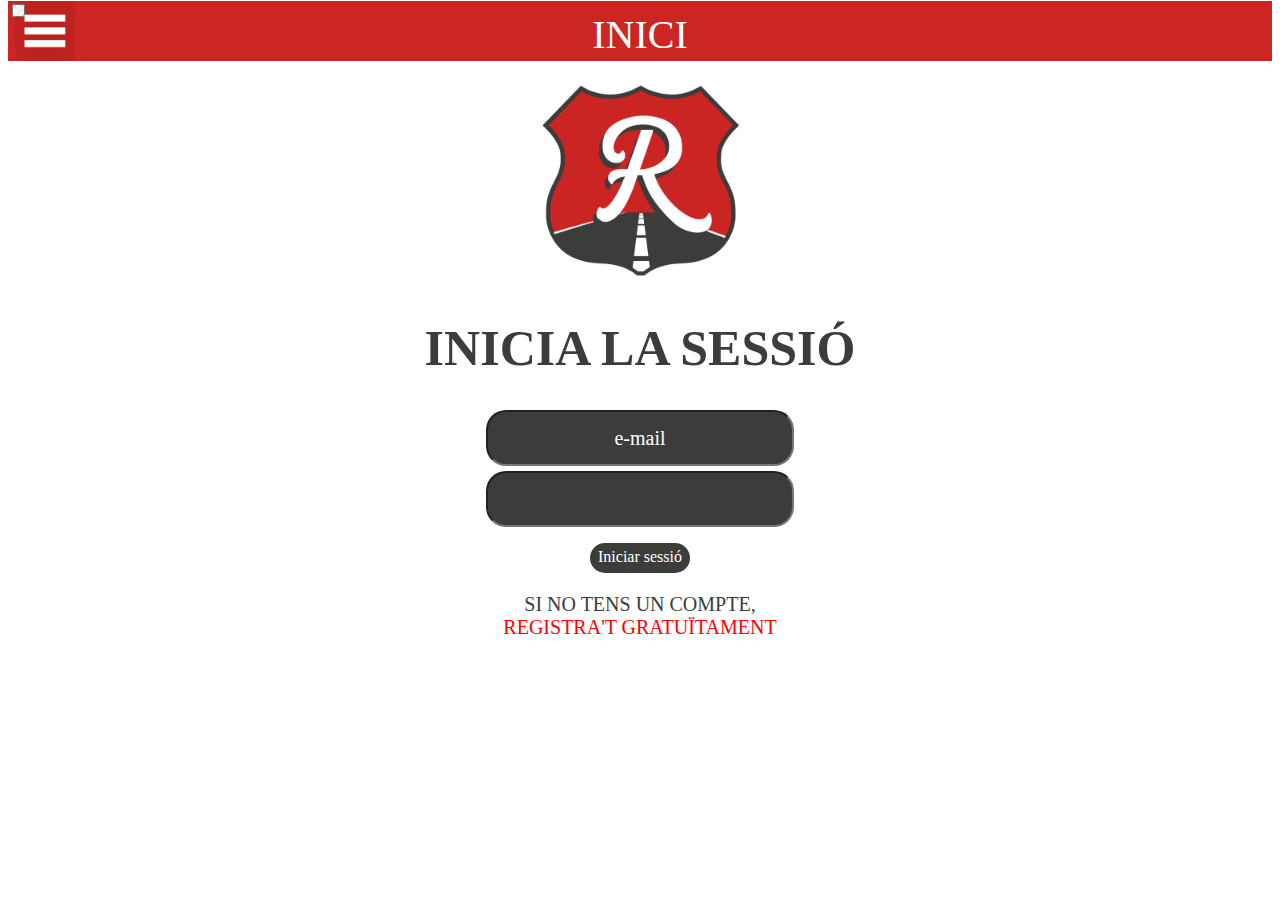
<file: index.html>
<!DOCTYPE html>
<html lang="esp" dir="ltr">
  <head>
    <meta charset="utf-8">
    <title>RUTEO</title>
    <link rel="stylesheet" type="text/css" href="css/styles.css" />


  </head>

    <body onload="timeout()">
      <input type="checkbox"  id="activador" class="activador"/>
      <label for="activador">
        <ul id="navegacio">
          <a  style="text-decoration:none" href="perfil.html"><li class="lista-hambu"> Perfil</li></a>
          <a style="text-decoration:none "href="puntquedada.html"><li class="lista-hambu"> Punt de Quedada</li></a>
          <a style="text-decoration:none" href="seleccio.html"><li class="lista-hambu"> Selecciona afició</li></a>
          <a style="text-decoration:none" href="seleccio.html"><li class="lista-hambu"> Selecciona estil</li></a>
          <a style="text-decoration:none" href="rutas.html"><li class="lista-hambu">Calendari de rutes</li></a>
          <a style="text-decoration:none" href="xats.html"><li class="lista-hambu"> Xats </li></a>
          <a style="text-decoration:none" href="descomptes.html"><li class="lista-hambu"> Descomptes </li></a>
          <a  style="text-decoration:none" href="legal.html"><li class="lista-hambu"> Pàgina legal </li></a>
        </ul>
      </label>

      <div id="barrainici">
        <p>INICI</p>
      </div>
      <div class="tot">
      <div id="content">

        <div id="inici">

            <img id="logo" src="img/logo.png">
            <h1> INICIA LA SESSIÓ </h1>

            <div id="email">
              <input type="text" value="e-mail">
            </div>
            <div id="contrasenya">
              <input type="password">
            </div>
            <div id="boto">
              <a href="seleccio.html" style="text-decoration:none"><p> Iniciar sessió </p></a>
            </div>

            <div id="registre">
                <p> SI NO TENS UN COMPTE,</p>
                <a href="registre.html" style="text-decoration:none" class="red"><p> REGISTRA'T GRATUÏTAMENT</p></a>
            </div>
      </div>

        </div>
      </div>



  </body>
</html>
</file>
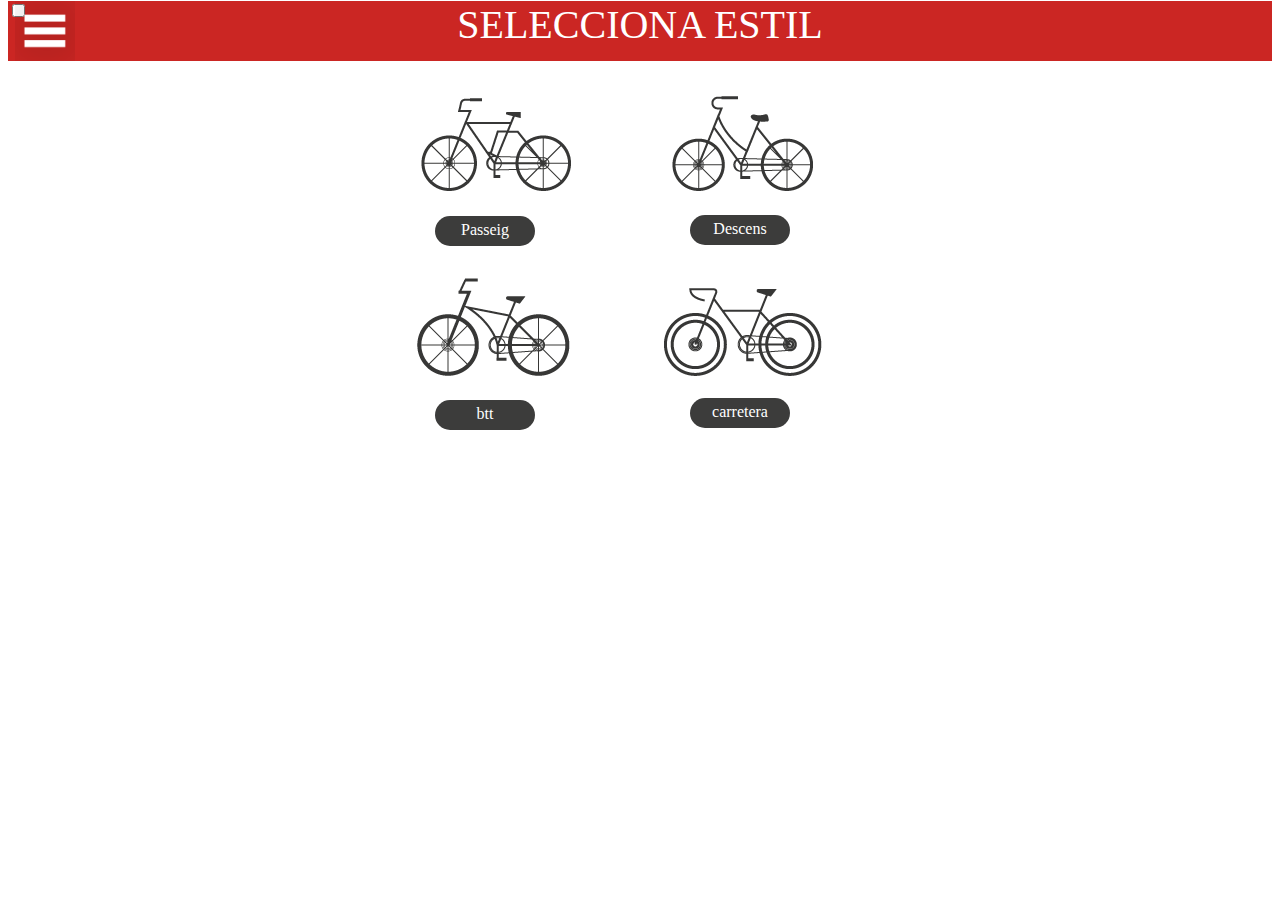
<file: estilbici.html>
<!DOCTYPE html>
<html lang="esp" dir="ltr">
  <head>
    <meta charset="utf-8">
    <title>RUTEO</title>
    <link rel="stylesheet" type="text/css" href="css/styles2.css" />


  </head>

    <body onload="timeout()">
      <input type="checkbox"  id="activador" class="activador"/>
      <label for="activador">
        <ul id="navegacio">
          <a  style="text-decoration:none" href="perfil.html"><li class="lista-hambu"> Perfil</li></a>
          <a style="text-decoration:none "href="puntquedada.html"><li class="lista-hambu"> Punt de Quedada</li></a>
          <a style="text-decoration:none" href="seleccio.html"><li class="lista-hambu"> Selecciona afició</li></a>
          <a style="text-decoration:none" href="seleccio.html"><li class="lista-hambu"> Selecciona estil</li></a>
          <a style="text-decoration:none" href="rutas.html"><li class="lista-hambu">Calendari de rutes</li></a>
          <a style="text-decoration:none" href="xats.html"><li class="lista-hambu"> Xats </li></a>
          <a style="text-decoration:none" href="descomptes.html"><li class="lista-hambu"> Descomptes </li></a>
          <a  style="text-decoration:none" href="legal.html"><li class="lista-hambu"> Pàgina legal </li></a>
        </ul>
      </label>
      <div id="barrainici">
        <p>SELECCIONA ESTIL</p>
      </div>
      <div id="content">

        <div id="inici">
            <img id="descens" src="img/descens.png">
            <img id="passeig" src="img/passeig.png">
            <div id="boto">
              <a  style="text-decoration:none"><p> Descens </p></a>
            </div>
            <div id="boto2">
              <a  style="text-decoration:none"><p> Passeig </p></a>
            </div>
            <img id="btt" src="img/btt.png">
            <img id="carretera" src="img/carretera.png">
            <div id="boto3">
              <a  style="text-decoration:none"><p> btt </p></a>
            </div>
            <div id="boto4">
              <a  style="text-decoration:none"><p> carretera </p></a>
            </div>
        </div>

        </div>



  </body>
</html>
</file>
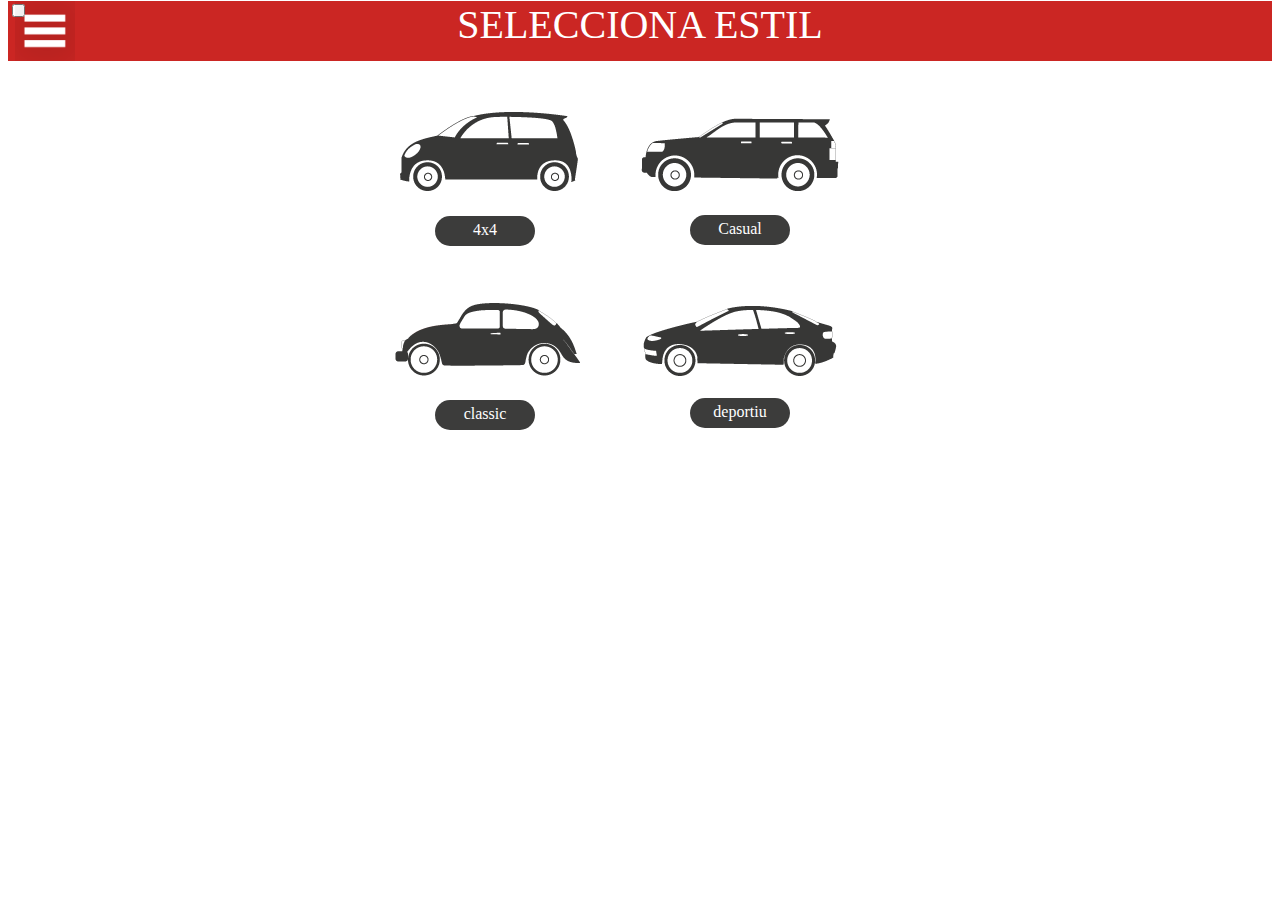
<file: estilcotxe.html>
<!DOCTYPE html>
<html lang="esp" dir="ltr">
  <head>
    <meta charset="utf-8">
    <title>RUTEO</title>
    <link rel="stylesheet" type="text/css" href="css/styles2.css" />


  </head>

    <body onload="timeout()">
      <input type="checkbox"  id="activador" class="activador"/>
      <label for="activador">
        <ul id="navegacio">
          <a  style="text-decoration:none" href="perfil.html"><li class="lista-hambu"> Perfil</li></a>
          <a style="text-decoration:none "href="puntquedada.html"><li class="lista-hambu"> Punt de Quedada</li></a>
          <a style="text-decoration:none" href="seleccio.html"><li class="lista-hambu"> Selecciona afició</li></a>
          <a style="text-decoration:none" href="seleccio.html"><li class="lista-hambu"> Selecciona estil</li></a>
          <a style="text-decoration:none" href="rutas.html"><li class="lista-hambu">Calendari de rutes</li></a>
          <a style="text-decoration:none" href="xats.html"><li class="lista-hambu"> Xats </li></a>
          <a style="text-decoration:none" href="descomptes.html"><li class="lista-hambu"> Descomptes </li></a>
          <a  style="text-decoration:none" href="legal.html"><li class="lista-hambu"> Pàgina legal </li></a>
        </ul>
      </label>
      <div id="barrainici">
        <p>SELECCIONA ESTIL</p>
      </div>
      <div id="content">

        <div id="inici">

            <img id="casual" src="img/casual.png">
            <img id="totterreny" src="img/4x4.png">
            <div id="boto">
              <a  style="text-decoration:none"><p> Casual </p></a>
            </div>
            <div id="boto2">
              <a  style="text-decoration:none"><p> 4x4 </p></a>
            </div>
            <img id="classic" src="img/classic.png">
            <img id="deportiu" src="img/deportiu.png">
            <div id="boto3">
              <a  style="text-decoration:none"><p> classic </p></a>
            </div>
            <div id="boto4">
              <a  style="text-decoration:none"><p> deportiu </p></a>
            </div>
        </div>

        </div>



  </body>
</html>
</file>
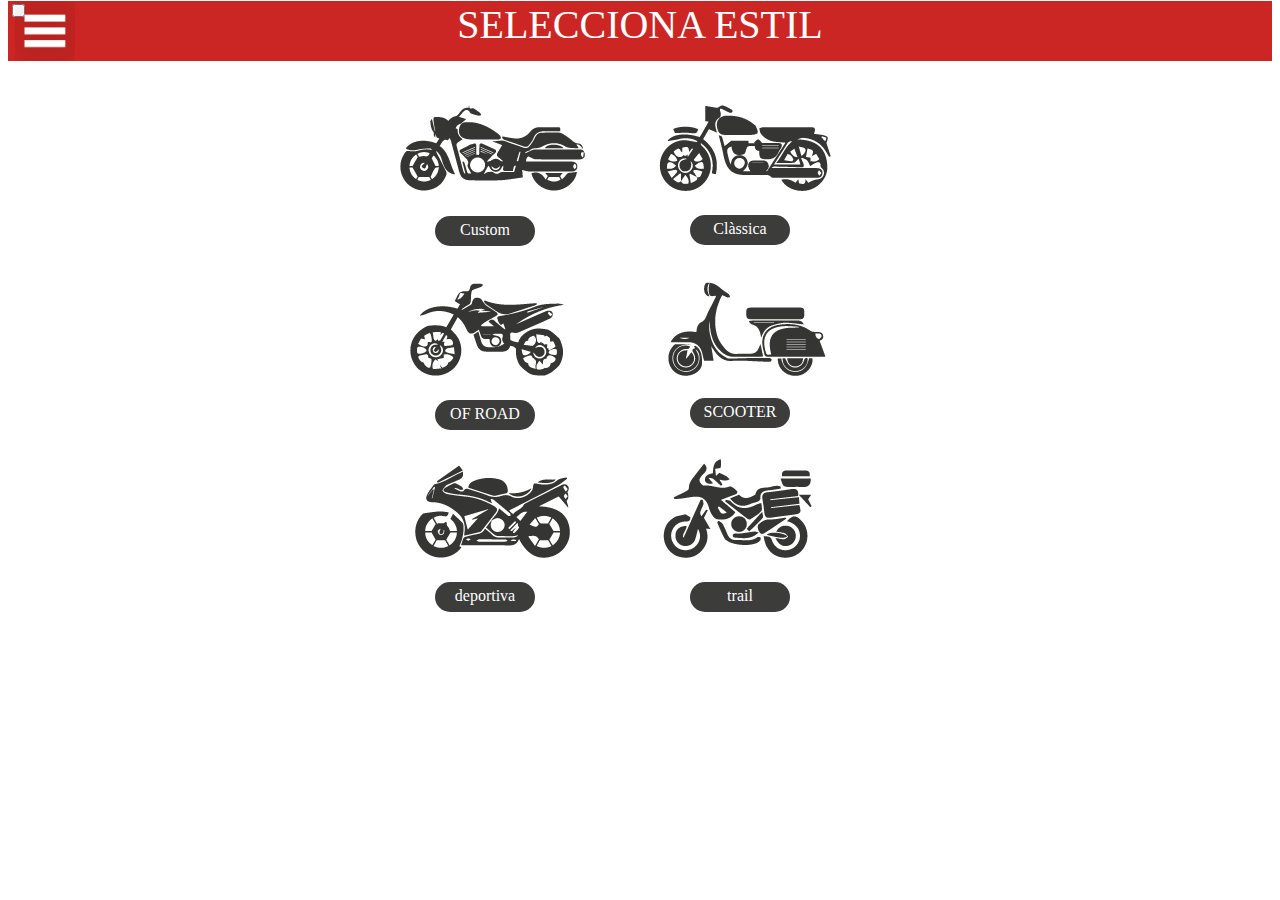
<file: estilmoto.html>
<!DOCTYPE html>
<html lang="esp" dir="ltr">
  <head>
    <meta charset="utf-8">
    <title>RUTEO</title>
    <link rel="stylesheet" type="text/css" href="css/styles2.css" />


  </head>

    <body onload="timeout()">
      <input type="checkbox"  id="activador" class="activador"/>
      <label for="activador">
        <ul id="navegacio">
          <a  style="text-decoration:none" href="perfil.html"><li class="lista-hambu"> Perfil</li></a>
          <a style="text-decoration:none "href="puntquedada.html"><li class="lista-hambu"> Punt de Quedada</li></a>
          <a style="text-decoration:none" href="seleccio.html"><li class="lista-hambu"> Selecciona afició</li></a>
          <a style="text-decoration:none" href="seleccio.html"><li class="lista-hambu"> Selecciona estil</li></a>
          <a style="text-decoration:none" href="rutas.html"><li class="lista-hambu">Calendari de rutes</li></a>
          <a style="text-decoration:none" href="xats.html"><li class="lista-hambu"> Xats </li></a>
          <a style="text-decoration:none" href="descomptes.html"><li class="lista-hambu"> Descomptes </li></a>
          <a  style="text-decoration:none" href="legal.html"><li class="lista-hambu"> Pàgina legal </li></a>
        </ul>
      </label>
      <div id="barrainici">
        <p>SELECCIONA ESTIL</p>
      </div>
    <div id="content">

        <div id="inici">
                  <img id="custom" src="img/custom.png">
                  <img id="classica" src="img/classica.png">
                  <div id="boto">
                    <a  style="text-decoration:none"><p> Clàssica</p></a>
                  </div>
                  <div id="boto2">
                    <a  style="text-decoration:none"><p> Custom </p></a>
                  </div>
                  <img id="ofroad" src="img/ofroad.png">
                  <img id="scooter" src="img/scooter.png">
                  <div id="boto3">
                    <a  style="text-decoration:none"><p> OF ROAD </p></a>
                  </div>
                  <div id="boto4">
                    <a  style="text-decoration:none"><p> SCOOTER </p></a>
                  </div>
                  <img id="deportiva" src="img/deportiva.png">
                  <img id="trail" src="img/trail.png">
                <div id="boto5">
                  <a  style="text-decoration:none"><p> deportiva </p></a>
                </div>
              <div id="boto6">
                <a  style="text-decoration:none"><p> trail </p></a>
              </div>
        </div>

     </div>



  </body>
</html>
</file>
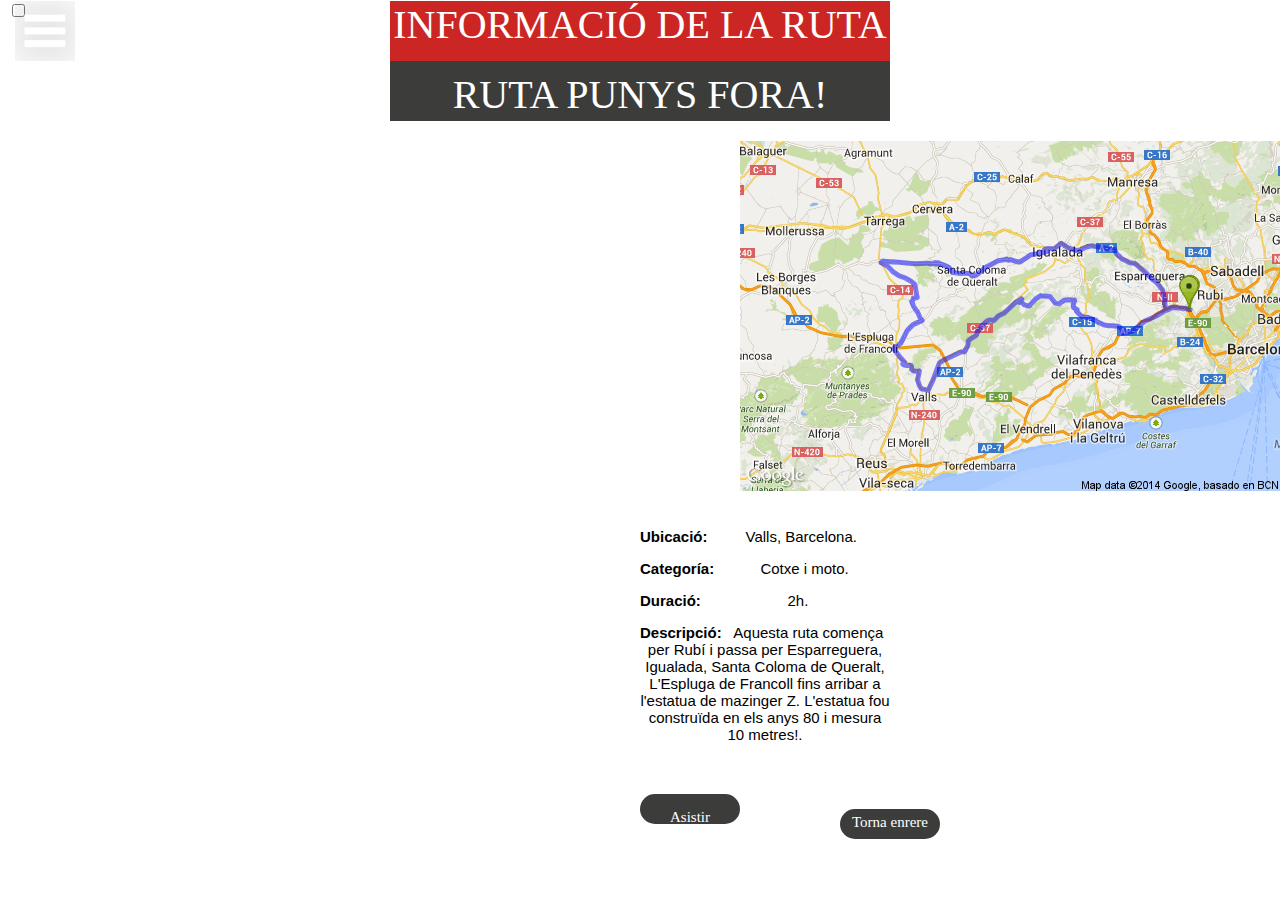
<file: inforuta.html>
<!DOCTYPE html>
<html lang="esp" dir="ltr">
  <head>
    <meta charset="utf-8">
    <title>RUTEO</title>
    <link rel="stylesheet" type="text/css" href="css/styles3.css" />


  </head>

    <body onload="timeout()">
      <input type="checkbox"  id="activador" class="activador"/>
      <label for="activador">
        <ul id="navegacio">
          <a  style="text-decoration:none" href="perfil.html"><li class="lista-hambu"> Perfil</li></a>
          <a style="text-decoration:none "href="puntquedada.html"><li class="lista-hambu"> Punt de Quedada</li></a>
          <a style="text-decoration:none" href="seleccio.html"><li class="lista-hambu"> Selecciona afició</li></a>
          <a style="text-decoration:none" href="seleccio.html"><li class="lista-hambu"> Selecciona estil</li></a>
          <a style="text-decoration:none" href="rutas.html"><li class="lista-hambu">Calendari de rutes</li></a>
          <a style="text-decoration:none" href="xats.html"><li class="lista-hambu"> Xats </li></a>
          <a style="text-decoration:none" href="descomptes.html"><li class="lista-hambu"> Descomptes </li></a>
          <a  style="text-decoration:none" href="legal.html"><li class="lista-hambu"> Pàgina legal </li></a>
        </ul>
      </label>
      <div id="content">

        <div id="calendari">
          <div id="barrainici">
            <p>INFORMACIÓ DE LA RUTA</p>
          </div>
          <div id="barrainici3">
            <p id="ruta1"> RUTA PUNYS FORA! </p>
          </div>
          <img id="mapa" src="img/mapa.png"><br><br>
          <div id="negreta">
          <b> Ubicació: </b> <p>Valls, Barcelona. </p>
          <b> Categoría: </b><p>Cotxe i moto. </p>
          <b> Duració: </b><p>2h. </p>
          <b> Descripció: </b><p> Aquesta ruta comença per Rubí i passa per Esparreguera, Igualada, Santa Coloma de Queralt, L'Espluga de Francoll fins arribar a l'estatua de mazinger Z. L'estatua fou construïda en els anys 80 i mesura 10 metres!. </p>
          <br><br>
          <div id="botoruta">
            <p> Asistir </p>
          </div>
          <div id="botoruta2">
            <a href="rutas.html" style="text-decoration:none"> <p> Torna enrere </p></a>
          </div>
        </div>


        </div>



  </body>
</html>
</file>
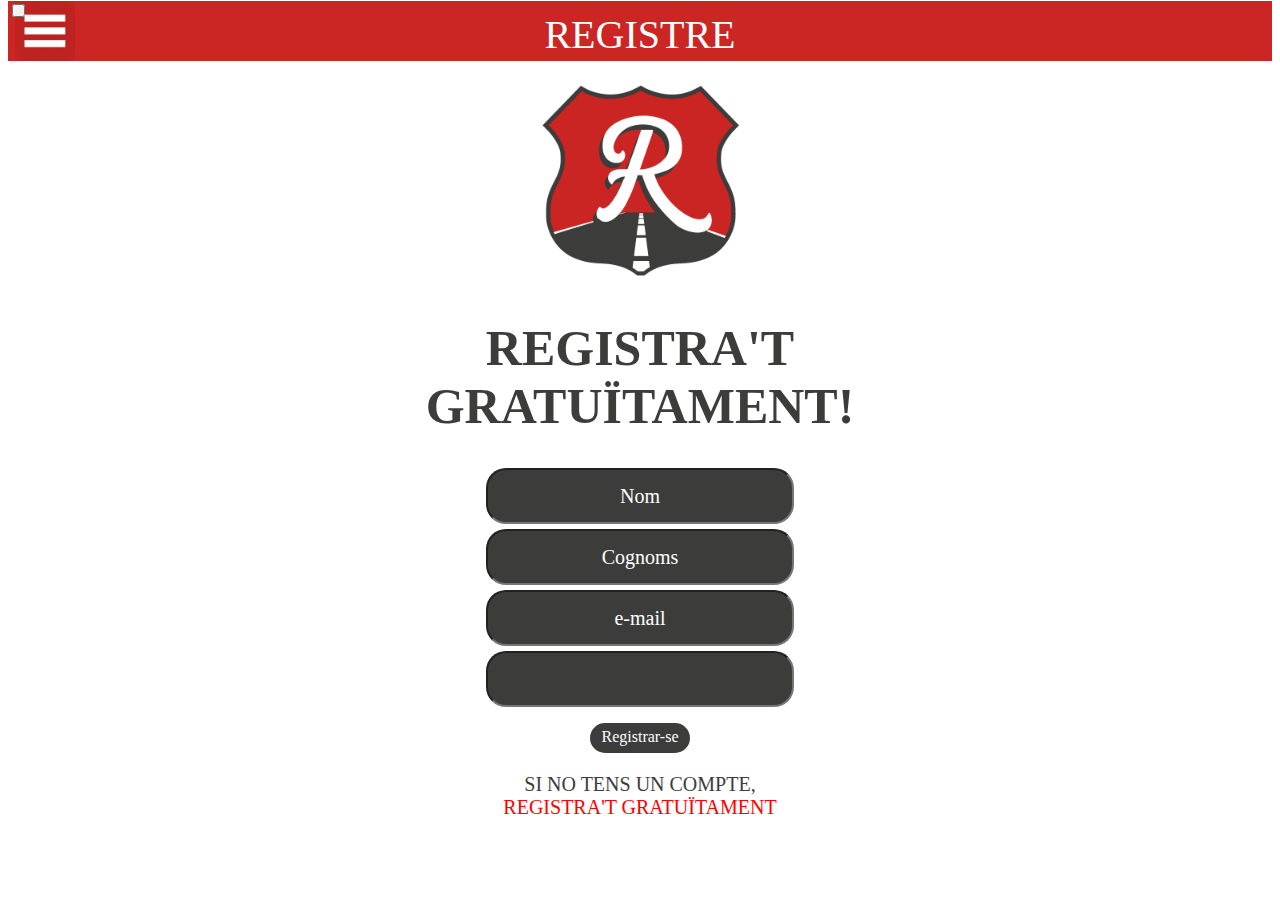
<file: registre.html>
<!DOCTYPE html>
<html lang="esp" dir="ltr">
  <head>
    <meta charset="utf-8">
    <title>RUTEO</title>
    <link rel="stylesheet" type="text/css" href="css/styles.css" />


  </head>

    <body onload="timeout()">
      <input type="checkbox"  id="activador" class="activador"/>
      <label for="activador">
        <ul id="navegacio">
          <a  style="text-decoration:none" href="perfil.html"><li class="lista-hambu"> Perfil</li></a>
          <a style="text-decoration:none "href="puntquedada.html"><li class="lista-hambu"> Punt de Quedada</li></a>
          <a style="text-decoration:none" href="seleccio.html"><li class="lista-hambu"> Selecciona afició</li></a>
          <a style="text-decoration:none" href="seleccio.html"><li class="lista-hambu"> Selecciona estil</li></a>
          <a style="text-decoration:none" href="rutas.html"><li class="lista-hambu">Calendari de rutes</li></a>
          <a style="text-decoration:none" href="xats.html"><li class="lista-hambu"> Xats </li></a>
          <a style="text-decoration:none" href="descomptes.html"><li class="lista-hambu"> Descomptes </li></a>
          <a  style="text-decoration:none" href="legal.html"><li class="lista-hambu"> Pàgina legal </li></a>
        </ul>
      </label>
      <div id="barrainici">
        <p>REGISTRE</p>
      </div>
      <div class="tot">
      <div id="content">

        <div id="inici">

            <img id="logo" src="img/logo.png">
            <h1> REGISTRA'T GRATUÏTAMENT! </h1>
            <div id="nom">
              <input type="text" value="Nom">
            </div>
            <div id="cognoms">
              <input type="text" value="Cognoms">
            </div>
            <div id="email">
              <input type="text" value="e-mail">
            </div>
            <div id="contrasenya">
              <input type="password">
            </div>
            <div id="boto">
              <a href="seleccio.html" style="text-decoration:none"><p> Registrar-se </p></a>
            </div>

            <div id="registre">
                <p> SI NO TENS UN COMPTE,</p>
                <a><p> REGISTRA'T GRATUÏTAMENT</p></a>
            </div>
      </div>

        </div>
      </div>


  </body>
</html>
</file>
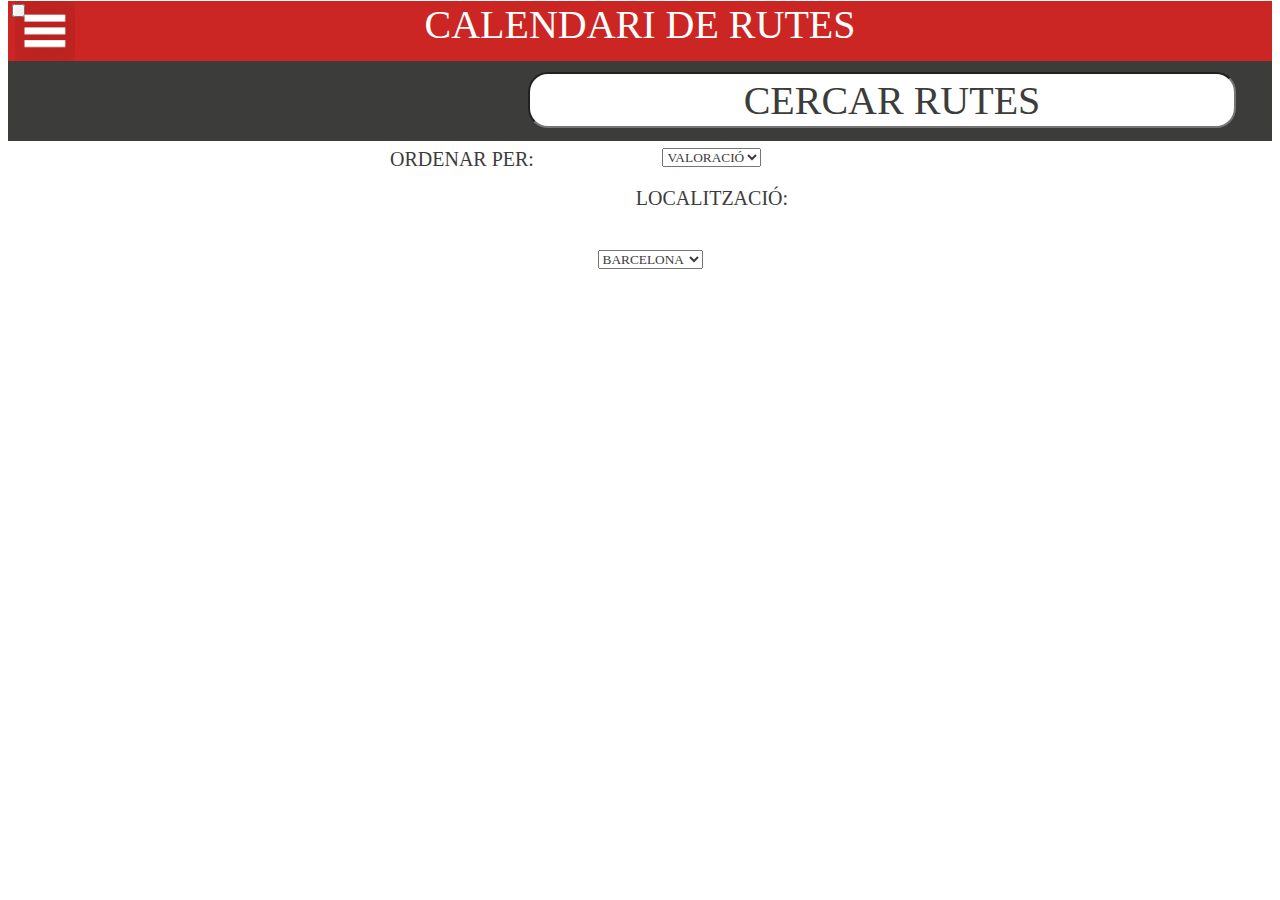
<file: rutas.html>
<!DOCTYPE html>
<html lang="esp" dir="ltr">
  <head>
    <meta charset="utf-8">
    <title>RUTEO</title>
    <link rel="stylesheet" type="text/css" href="css/styles3.css" />


  </head>

    <body onload="timeout()">
      <input type="checkbox"  id="activador" class="activador"/>
      <label for="activador">
        <ul id="navegacio">
          <a  style="text-decoration:none" href="perfil.html"><li class="lista-hambu"> Perfil</li></a>
          <a style="text-decoration:none "href="puntquedada.html"><li class="lista-hambu"> Punt de Quedada</li></a>
          <a style="text-decoration:none" href="seleccio.html"><li class="lista-hambu"> Selecciona afició</li></a>
          <a style="text-decoration:none" href="seleccio.html"><li class="lista-hambu"> Selecciona estil</li></a>
          <a style="text-decoration:none" href="rutas.html"><li class="lista-hambu">Calendari de rutes</li></a>
          <a style="text-decoration:none" href="xats.html"><li class="lista-hambu"> Xats </li></a>
          <a style="text-decoration:none" href="descomptes.html"><li class="lista-hambu"> Descomptes </li></a>
          <a  style="text-decoration:none" href="legal.html"><li class="lista-hambu"> Pàgina legal </li></a>
        </ul>
      </label>
      <div id="barrainici">
        <p>CALENDARI DE RUTES</p>
      </div>
      <div id="barrainici2">
        <div id="cercar">
          <input type="text" value="CERCAR RUTES">
        </div>
      <div id="content">

        <div id="calendari">

              <p id="ordenar"> ORDENAR PER: </p>
              <select id="select1" name="ORDENAR PER" >
                <option>VALORACIÓ </option>
    	          <option>COTXE</option>
    	          <option>MOTO</option>
                <option>BICI</option>
              </select>
              <p id="local"> LOCALITZACIÓ: </p>
              <select id="select2" name="ORDENAR PER" >
                <option>BARCELONA </option>
                <option>GIRONA</option>
                <option> TARRAGONA </option>
                <option> LLEIDA </option>
              </select>
              <div id="boto">
                <a href="rutas.html" style="text-decoration:none"><p> FILTRAR </p></a>
              </div>
          </div>

        </div>



  </body>
</html>
</file>
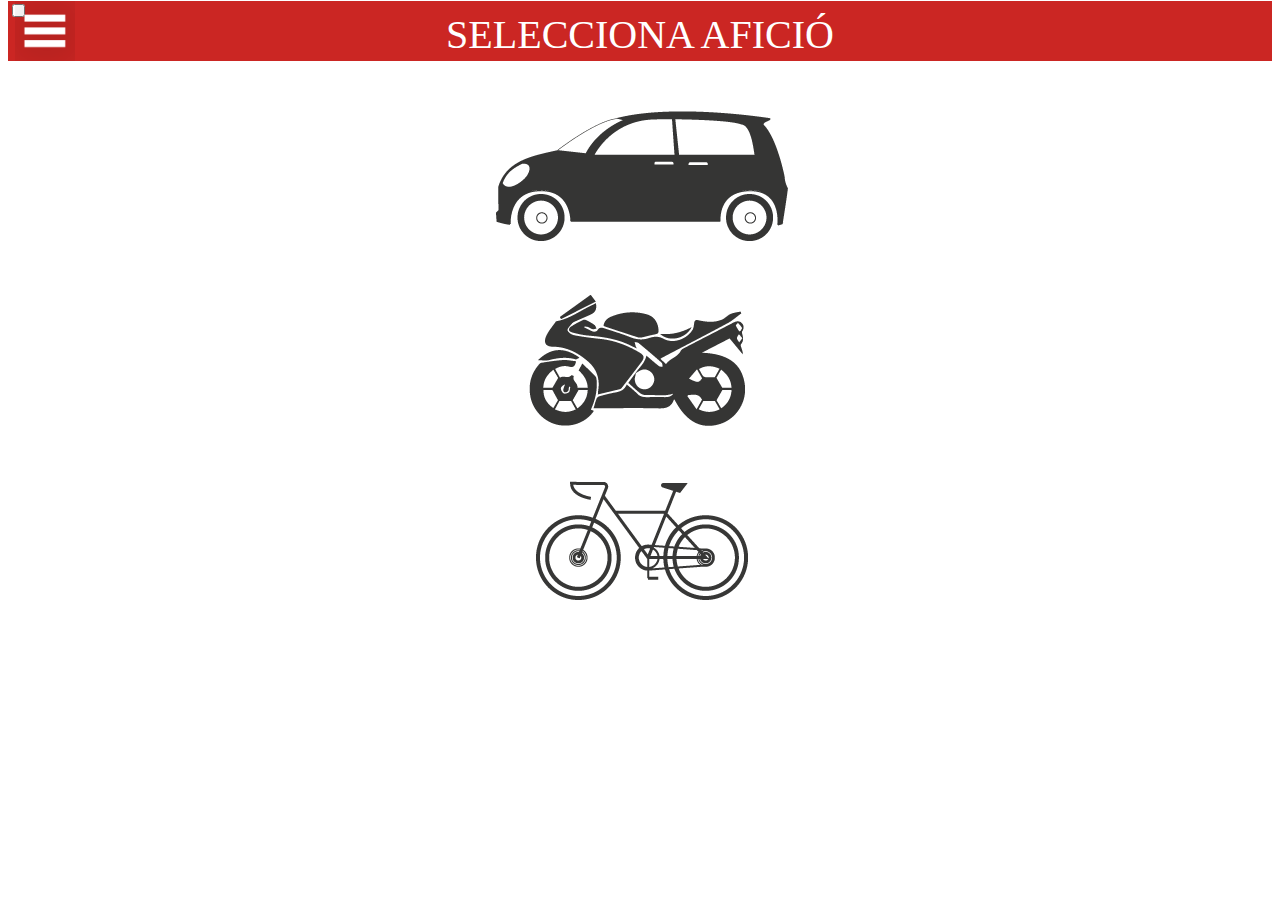
<file: seleccio.html>
<!DOCTYPE html>
<html lang="esp" dir="ltr">
  <head>
    <meta charset="utf-8">
    <title>RUTEO</title>
    <link rel="stylesheet" type="text/css" href="css/styles.css" />


  </head>

  <body onload="timeout()">
    <input type="checkbox"  id="activador" class="activador"/>
    <label for="activador">
      <ul id="navegacio">
        <a  style="text-decoration:none" href="perfil.html"><li class="lista-hambu"> Perfil</li></a>
        <a style="text-decoration:none "href="puntquedada.html"><li class="lista-hambu"> Punt de Quedada</li></a>
        <a style="text-decoration:none" href="seleccio.html"><li class="lista-hambu"> Selecciona afició</li></a>
        <a style="text-decoration:none" href="seleccio.html"><li class="lista-hambu"> Selecciona estil</li></a>
        <a style="text-decoration:none" href="rutas.html"><li class="lista-hambu">Calendari de rutes</li></a>
        <a style="text-decoration:none" href="xats.html"><li class="lista-hambu"> Xats </li></a>
        <a style="text-decoration:none" href="descomptes.html"><li class="lista-hambu"> Descomptes </li></a>
        <a  style="text-decoration:none" href="legal.html"><li class="lista-hambu"> Pàgina legal </li></a>
      </ul>
    </label>
    <div id="barrainici">
      <p>SELECCIONA AFICIÓ</p>
    </div>
        <div id="content">

            <div id="inici">

                  <a href="estilcotxe.html" style="text-decoration:none"><img id="cotxe" src="img/cotxe.png"></a>
                  <a href="estilmoto.html" style="text-decoration:none"><img id="moto" src="img/moto.png"></a>
                  <a href="estilbici.html" style="text-decoration:none"><img id="bici" src="img/bici.png"></a>
            </div>
        </div>
  </body>
</html>
</file>
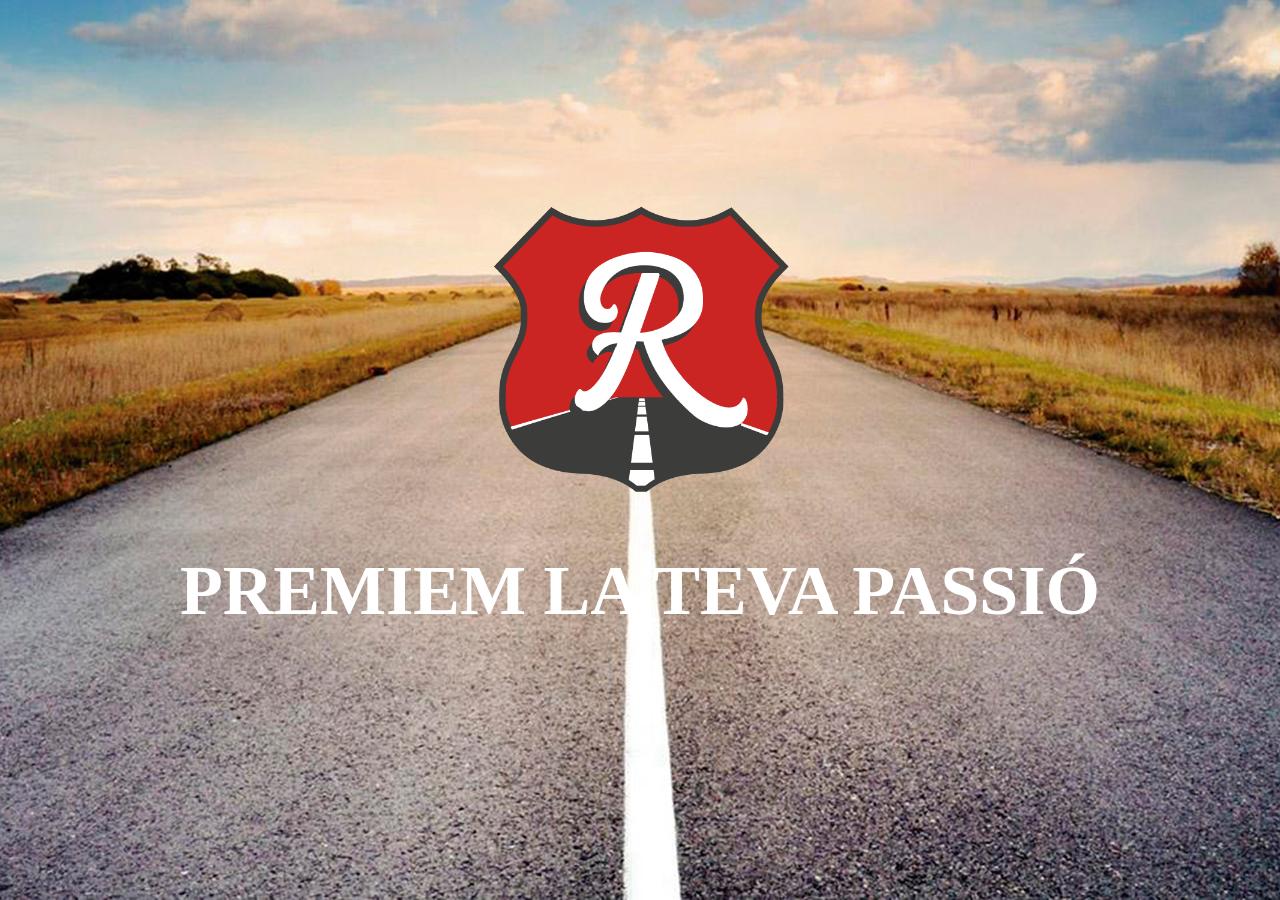
<file: splash.html>
<!DOCTYPE html>
<html lang="esp" dir="ltr">
  <head>
    <meta charset="utf-8">
    <title>RUTEO</title>
    <link rel="stylesheet" type="text/css" href="css/styles.css" />


  </head>

    <body onload="timeout()">

    <div id="logotipo">
        <img src="img/logo.png"/>
        <h1>PREMIEM LA TEVA PASSIÓ</h1>
    </div>

    <script type="text/javascript">

  window.onload=timeout;
  function timeout(){
  window.setTimeout("redirect()",3000)}

  function redirect(){
  window.location="index.html"
  return}

  </script>
  </body>
</html>
</file>
<file: css/styles.css>
.lista-hambu {
  font-family: Bebas Neue;
  color: #fff;
  font-size: 30px;
  margin-top: 10px;

}
#content {
  width: 500px;
  margin: 0 auto;

}
#logotipo{
  background-image: url(../img/fondo.jpg);
  background-repeat: no-repeat;
  background-size: auto 100%;
  background-position: center;
  position: fixed;
  top: 0;
  left: 0;
  width: 100%;
  height: 100%;
  margin: 0;
  padding: 0;
  text-align: center;
}

#logotipo h1 {
  font-family: Bebas Neue;
  font-size: 70px;
  color: white;
  text-align: center;
}

  #logotipo img{
    width: 300px;
    height: auto;
    margin-top: 200px;
  }

  #barrainici {
    background-color: #cb2623;
    height: 60px;
    margin-top: -39px;

  }

  #barrainici p {
    font-family: Bebas Neue;
    color: white;
    font-size: 40px;
    text-align: center;
    padding: 10px;

  }

  #inici h1 {
    text-align: center;
    font-family: Bebas Neue;
    color: #3c3c3b;
    font-size: 50px;

  }


#email input {
  height: 50px;
  width: 300px;
  border-radius: 20px;
  background-color: #3c3c3b ;
  font-family: Bebas Neue;
  color: white;
  font-size: 20px;
  text-align: center;
  margin: 0 auto;
  display: block;
  margin-top: 5px;
}

#contrasenya input {
  height: 50px;
  width: 300px;
  border-radius: 20px;
  background-color: #3c3c3b ;
  font-family: Bebas Neue;
  color: white;
  font-size: 20px;
  text-align: center;
  margin: 0 auto;
  display: block;
  margin-top: 20px;
    margin-top: 5px;
}

#nom input {
  height: 50px;
  width: 300px;
  border-radius: 20px;
  background-color: #3c3c3b ;
  font-family: Bebas Neue;
  color: white;
  font-size: 20px;
  text-align: center;
  margin: 0 auto;
  display: block;

}
#cognoms input {
  height: 50px;
  width: 300px;
  border-radius: 20px;
  background-color: #3c3c3b ;
  font-family: Bebas Neue;
  color: white;
  font-size: 20px;
  text-align: center;
  margin: 0 auto;
  display: block;
    margin-top: 5px;
}

#logo {
  height: 200px;
  width: 200px;
  margin-top: 20px;

}

#inici {
  text-align: center;
}
#cotxe {
  height: 200px;
  width: 300px;
  margin-top: 20px;
}
#moto {
  height: 150px;
  width: 250px;
}
#bici {
  height: 150px;
  width: 250px;
  margin-top: 20px;
}
#registre p {
  font-family: Bebas Neue;
  font-size: 20px;
  color: #3c3c3b;
  text-align: center;
}
#registre a p {
  color: red;
  margin-top: -20px;
}
#boto {
  height: 30px;
  width: 100px;
  background-color: #3c3c3b;
  margin: 0 auto;
  display: block;
  border-radius: 20px;
}
#boto p {
  color: white;
  text-align: center;
  font-family: Bebas Neue;
  padding: 5px
}
.switch{
  postion: relative;
  display:inline-block;
  width: 40px;
  height:20px;
  float: right;
  margin-top: 10px;
 }

.switch input {display:none;}

.slider{
position: absolute;
cursor: pointer;
top: 0;
left: 0;
right: 0;
bottom: 0;
background-color: #ccc;
-webkit-transition:.4s;
transition: .4s;
}

.slider:before{
position: absolute;
content: "";
height: 20px;
width: 20px;
background-color: white;
-webkit-transition:.4s;
transition: .4s;
}

input:checked + .slider {
background-color: #2196F3;
}
input: focus + .slider {
box-shadow: 0 02px #2196F3;
}

input:checked + .slider:before{
-webkit-transform: translatex (26px);
-ms-transform: translates(26px);
transform: translatex(26px);
}
/* Rounded sliders*/
.slider.round{
border-radius: 34px;
}
.slider.round:before{
border-radius:50%;
}

/* Hamburguesa ----------*/

#navegacio {
padding-top: 40px;
width:200px;
height: 700px;
top: 0 ;
right:0;
bottom: 0 ;
left :-270px;
border-color: #3c3c3b;
list-style: none;
position: absolute;
z-index: 1;
background-color: #3c3c3b;

}


.activador{
position: fixed;
background-color: yellow;
}

label[for="activador"]{
position:fixed;
left:15px;
z-index:600;
width:60px;
height:60px;
cursor:pointer;
background-size:100%;
background-image: url(../img/menu.png);
background-repeat: no-repeat;
}

label[fot="activador"]::after{
color; #ffffff
display:block;
width:30px;
height: 30px;
font-size: 50px;
line-height: 7px;
text-align: center;
}
.activador:checked + label {left:270px;}
.activador:checked ~ .navegacio {left: 200px;}
.activador + label {
transition: left 0.3s;
}

.tot {
position: relative;
top: 0;
right: 0;
bottom: 0;
left: 0;
z-index: 0;
}

.content {
width: 100%;
height: 100%;
top: 0;
right:0;
left: 0;
bottom: 0;
z-index: -3;
}
</file>
<file: css/styles2.css>
.lista-hambu {
  font-family: Bebas Neue;
  color: #fff;
  font-size: 30px;
  margin-top: 10px;

}
#content {
  width: 500px;
  margin: 0 auto;

}
#inici {
  text-align: center;
}
  #barrainici {
    background-color: #cb2623;
    height: 60px;
    margin-top: -39px;

  }

  #barrainici p {
    font-family: Bebas Neue;
    color: white;
    font-size: 40px;
    text-align: center;

  }

  #inici h1 {
    text-align: center;
    font-family: Bebas Neue;
    color: #3c3c3b;
    font-size: 50px;
  }

#casual {
  height: 100px;
  width: 200px;
  margin-top: 30px;
  float: left;
}
#totterreny {
  height: 100px;
  width: 200px;
  margin-top: 30px;

}
#boto {
  height: 30px;
  width: 100px;
  background-color: #3c3c3b;
  margin-top: 20px;
  border-radius: 20px;
  margin-left: 300px;
}
#boto p {
  color: white;
  text-align: center;
  font-family: Bebas Neue;
  padding: 5px;

}
#boto2 {
  height: 30px;
  width: 100px;
  background-color: #3c3c3b;
  margin-top: -45px;
  border-radius: 20px;
  margin-left: 45px;

}
#boto2 p {
  color: white;
  text-align: center;
  font-family: Bebas Neue;
  padding: 5px;
}
#classic {
  height: 100px;
  width: 200px;
  margin-top: 30px;
  float: left;
}
#deportiu {
  height: 100px;
  width: 200px;
  margin-top: 30px;

}
#boto3 {
  height: 30px;
  width: 100px;
  background-color: #3c3c3b;
  margin-top: 20px;
  border-radius: 20px;
  margin-left: 45px;

}
#boto3 p {
  color: white;
  text-align: center;
  font-family: Bebas Neue;
  padding: 5px;
}
#boto4 {
  height: 30px;
  width: 100px;
  background-color: #3c3c3b;
  margin-top: -48px;
  border-radius: 20px;
  margin-left: 300px;
}
#boto4 p {
  color: white;
  text-align: center;
  font-family: Bebas Neue;
  padding: 5px;
}
#boto5 {
  height: 30px;
  width: 100px;
  background-color: #3c3c3b;
  margin-top: 20px;
  border-radius: 20px;
  margin-left: 45px;
}
#boto5 p {
  color: white;
  text-align: center;
  font-family: Bebas Neue;
  padding: 5px;
}
#boto6 {
  height: 30px;
  width: 100px;
  background-color: #3c3c3b;
  margin-top: -46px;
  border-radius: 20px;
  margin-left: 300px;
}
#boto6 p {
  color: white;
  text-align: center;
  font-family: Bebas Neue;
  padding: 5px;

}
#descens {
  height: 100px;
  width: 200px;
  margin-top: 30px;
  float: left;
}
#passeig {
  height: 100px;
  width: 200px;
  margin-top: 30px;
}
#btt {
  height: 100px;
  width: 200px;
  margin-top: 30px;
  float: left;
}
#carretera {
  height: 100px;
  width: 200px;
  margin-top: 30px;
}
#custom {
  height: 100px;
  width: 200px;
  margin-top: 30px;
  float: left;
}
#classica {
  height: 100px;
  width: 200px;
  margin-top: 30px;
}
#ofroad {
  height: 100px;
  width: 200px;
  margin-top: 30px;
  float: left;
}
#scooter {
  height: 100px;
  width: 200px;
  margin-top: 30px;
}
#deportiva {
  height: 100px;
  width: 200px;
  margin-top: 30px;
  float: left;
}
#trail {
  height: 100px;
  width: 200px;
  margin-top: 30px;
}
.switch{
  postion: relative;
  display:inline-block;
  width: 40px;
  height:20px;
  float: right;
  margin-top: 10px;
 }

.switch input {display:none;}

.slider{
position: absolute;
cursor: pointer;
top: 0;
left: 0;
right: 0;
bottom: 0;
background-color: #ccc;
-webkit-transition:.4s;
transition: .4s;
}

.slider:before{
position: absolute;
content: "";
height: 20px;
width: 20px;
background-color: white;
-webkit-transition:.4s;
transition: .4s;
}

input:checked + .slider {
background-color: #2196F3;
}
input: focus + .slider {
box-shadow: 0 02px #2196F3;
}

input:checked + .slider:before{
-webkit-transform: translatex (26px);
-ms-transform: translates(26px);
transform: translatex(26px);
}
/* Rounded sliders*/
.slider.round{
border-radius: 34px;
}
.slider.round:before{
border-radius:50%;
}

/* Hamburguesa ----------*/

#navegacio {
padding-top: 40px;
width:200px;
height: 700px;
top: 0 ;
right:0;
bottom: 0 ;
left :-270px;
border-color: #3c3c3b;
list-style: none;
position: absolute;
z-index: 1;
background-color: #3c3c3b;

}


.activador{
position: fixed;
background-color: yellow;
}

label[for="activador"]{
position:fixed;
left:15px;
z-index:600;
width:60px;
height:60px;
cursor:pointer;
background-size:100%;
background-image: url(../img/menu.png);
background-repeat: no-repeat;
}

label[fot="activador"]::after{
color; #ffffff
display:block;
width:30px;
height: 30px;
font-size: 50px;
line-height: 7px;
text-align: center;
}
.activador:checked + label {left:270px;}
.activador:checked ~ .navegacio {left: 200px;}
.activador + label {
transition: left 0.3s;
}

.tot {
position: relative;
top: 0;
right: 0;
bottom: 0;
left: 0;
z-index: 0;
}

.content {
width: 100%;
height: 100%;
top: 0;
right:0;
left: 0;
bottom: 0;
z-index: -3;
}
</file>
<file: css/styles3.css>
.lista-hambu {
  font-family: Bebas Neue;
  color: #fff;
  font-size: 30px;
  margin-top: 10px;

}
#content {
  width: 500px;
  margin: 0 auto;

}
#calendari{
  text-align: center;
}
  #barrainici {
    background-color: #cb2623;
    height: 60px;
    margin-top: -39px;

  }
  #barrainici2 {
    background-color: #3c3c3b;
    height: 80px;
    margin-top: 0px;

  }

  #barrainici p {
    font-family: Bebas Neue;
    color: white;
    font-size: 40px;
    text-align: center;

  }
  #cercar input {
    height: 50px;
    width: 700px;
    border-radius: 20px;
    background-color: #fff ;
    font-family: Bebas Neue;
    color: #3c3c3b;
    font-size: 40px;
    text-indent: 20px;
    margin-top: 11px;
    text-align: center;
    margin-left: 520px;
  }
  #lupa {
    height: 30px;
    width: 30px;
    float: left;
    margin-left: 1000px;
    margin-top: 10px;
  }
#select1 {
  font-family: Bebas Neue;
  color: #3c3c3b;
  margin-top: 20px;


}
option {
  font-size: 20px;
  font-family: Bebas Neue;
}
#ordenar {
  font-size: 20px;
  font-family: Bebas Neue;
  color: #3c3c3b;
  float: left;

}
#local {
  font-size: 20px;
  font-family: Bebas Neue;
  color: #3c3c3b;

  margin-left: 100px;
}
#select2 {
  font-family: Bebas Neue;
  color: #3c3c3b;
  margin-top: 20px;
  margin-left: 20px;

}
#boto {
  height: 30px;
  width: 100px;
  background-color: #3c3c3b;
  margin-left: 900px;
  display: block;
  border-radius: 20px;
}
#boto p {
  color: white;
  text-align: center;
  font-family: Bebas Neue;
  padding: 5px;
}
#ruta1 {
  font-family: Bebas Neue;
  font-size: 40px;
  color: white;
  text-align: center;
  padding: 10px;
}
#barrainici3 {
  background-color: #3c3c3b;
  height: 60px;
  margin-top: -40px;
}
#mapa {
  margin-top: 20px;
  margin-left: 350px;
}
#mapa1 {
  margin-top: 20px;
  margin-left: 250px;
}
#mapa2 {
  margin-top: 20px;
  margin-left: 250px;
}
b {
  font-family: Helvetica;
  font-size: 15px;
}
#negreta b {
  margin-left: 250px;
  float: left;
  margin-right: 5px;
}
#negreta p {
  font-family: Helvetica;
  font-size: 15px;
  margin-left: 250px;
}
#botoruta {
  height: 30px;
  width: 100px;
  background-color: #3c3c3b;
  margin-left: 250px;
  display: block;
  border-radius: 20px;
  float: left;
}
#botoruta p {
  color: white;
  text-align: center;
  font-family: Bebas Neue;
  margin-left: 0px;
}
#botoruta2 {
  height: 30px;
  width: 100px;
  background-color: #3c3c3b;
  margin-left: 450px;
  display: block;
  border-radius: 20px;

}
#botoruta2 p {
  color: white;
  text-align: center;
  font-family: Bebas Neue;
  padding: 5px;
  margin-left: 0px;
}
.switch{
  postion: relative;
  display:inline-block;
  width: 40px;
  height:20px;
  float: right;
  margin-top: 10px;
 }

.switch input {display:none;}

.slider{
position: absolute;
cursor: pointer;
top: 0;
left: 0;
right: 0;
bottom: 0;
background-color: #ccc;
-webkit-transition:.4s;
transition: .4s;
}

.slider:before{
position: absolute;
content: "";
height: 20px;
width: 20px;
background-color: white;
-webkit-transition:.4s;
transition: .4s;
}

input:checked + .slider {
background-color: #2196F3;
}
input: focus + .slider {
box-shadow: 0 02px #2196F3;
}

input:checked + .slider:before{
-webkit-transform: translatex (26px);
-ms-transform: translates(26px);
transform: translatex(26px);
}
/* Rounded sliders*/
.slider.round{
border-radius: 34px;
}
.slider.round:before{
border-radius:50%;
}

/* Hamburguesa ----------*/

#navegacio {
padding-top: 40px;
width:200px;
height: 700px;
top: 0 ;
right:0;
bottom: 0 ;
left :-270px;
border-color: #3c3c3b;
list-style: none;
position: absolute;
z-index: 1;
background-color: #3c3c3b;

}


.activador{
position: fixed;
background-color: yellow;
}

label[for="activador"]{
position:fixed;
left:15px;
z-index:600;
width:60px;
height:60px;
cursor:pointer;
background-size:100%;
background-image: url(../img/menu.png);
background-repeat: no-repeat;
}

label[fot="activador"]::after{
color; #ffffff
display:block;
width:30px;
height: 30px;
font-size: 50px;
line-height: 7px;
text-align: center;
}
.activador:checked + label {left:270px;}
.activador:checked ~ .navegacio {left: 200px;}
.activador + label {
transition: left 0.3s;
}

.tot {
position: relative;
top: 0;
right: 0;
bottom: 0;
left: 0;
z-index: 0;
}

.content {
width: 100%;
height: 100%;
top: 0;
right:0;
left: 0;
bottom: 0;
z-index: -3;
}
</file>
